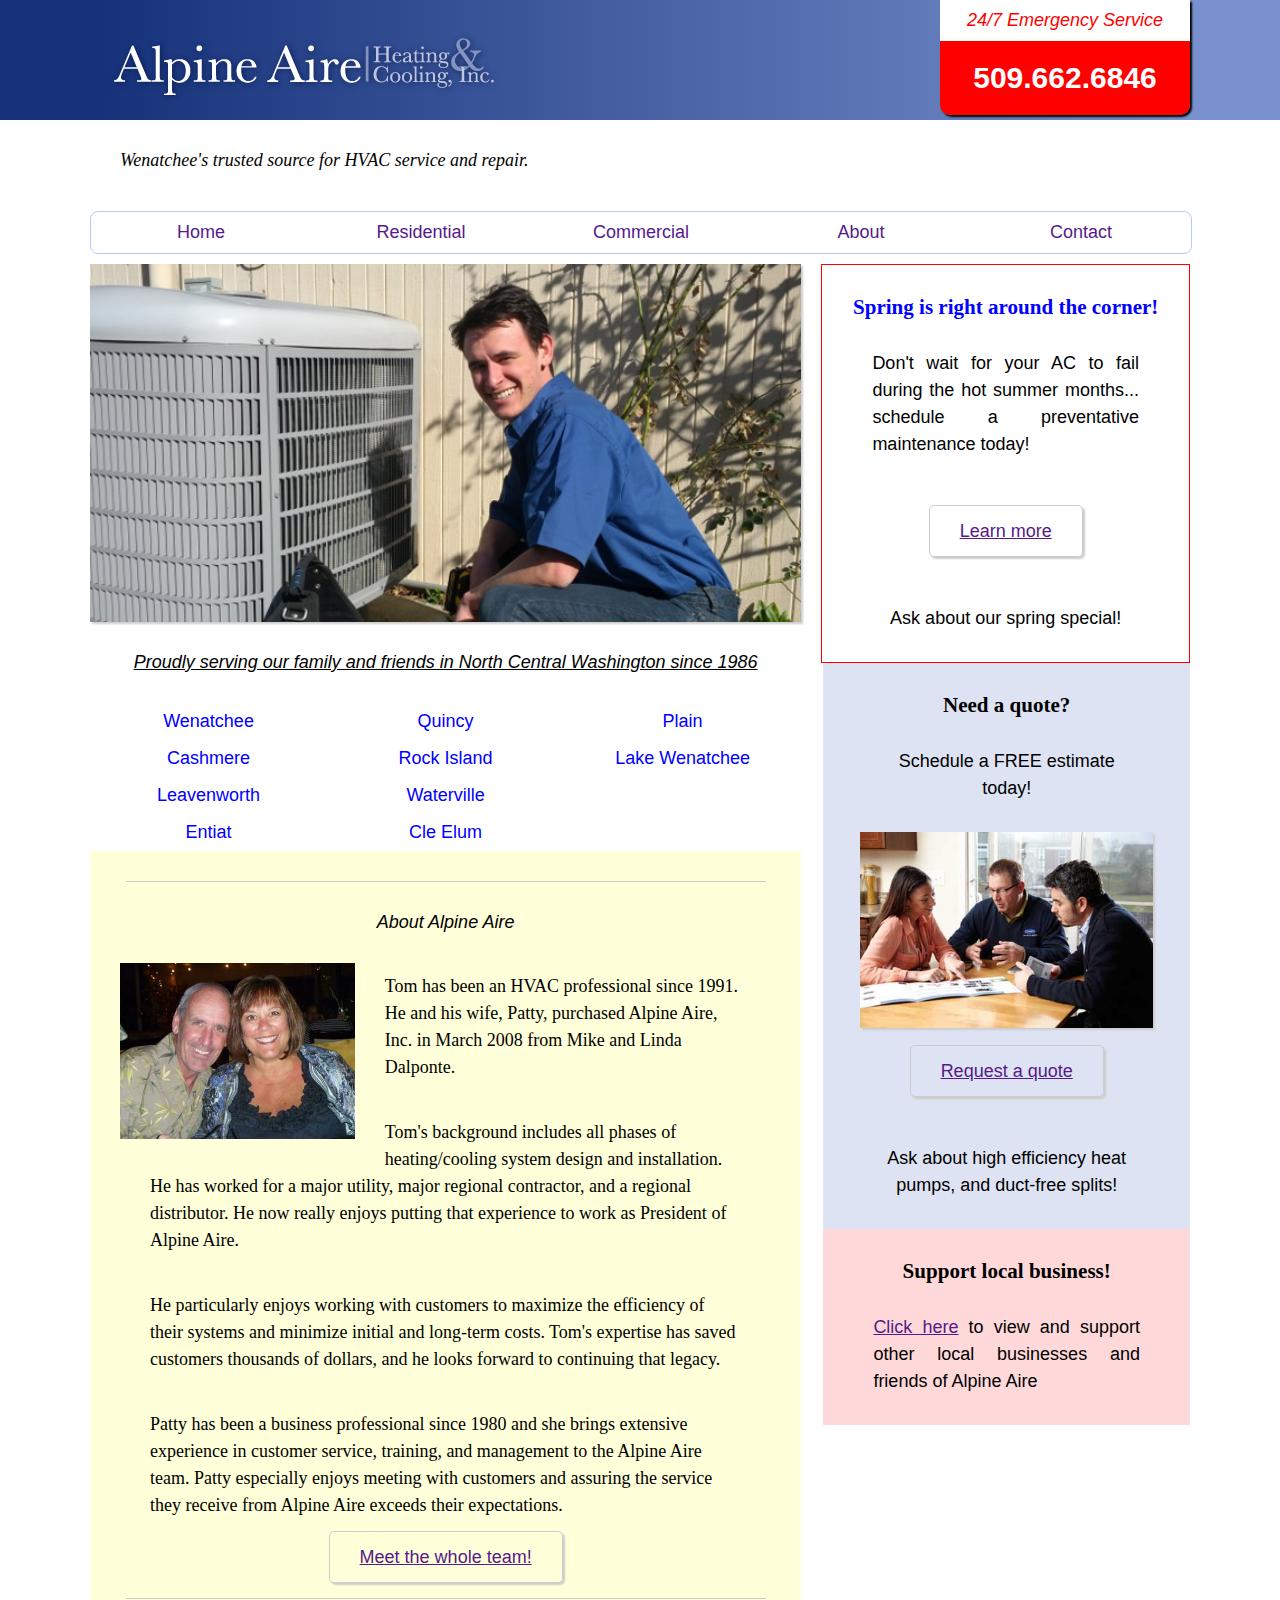
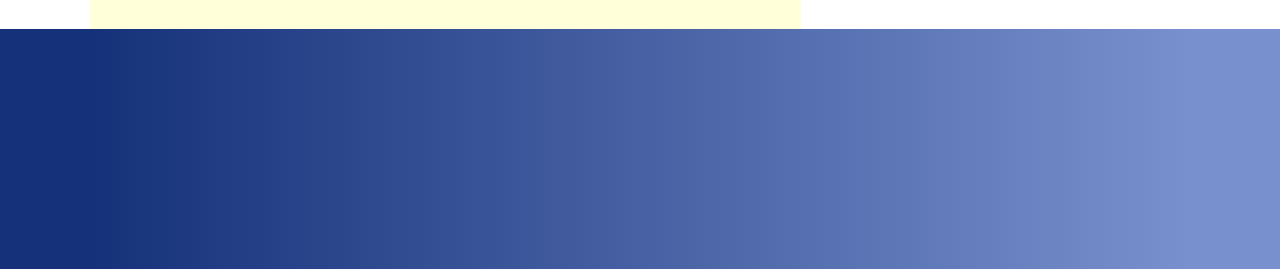
<file: index.html>
<!DOCTYPE HTML PUBLIC "-//W3C//DTD HTML 4.01 Frameset//EN" "http://www.w3.org/TR/html4/frameset.dtd">

<html>
<head>
	<title>Alpine Aire Heating and Cooling | Wenatchee Furnace and AC Repair</title>
		<!-- metatags -->
			<meta name='description' content=''>
			<meta name='keywords' content=''>
			<meta http-equiv=”Content-Type” content=”text/html; charset=ISO-8859-1?>
			<meta name='viewport' content='width=device-width, initial-scale=1, maximum-scale=1'>
			
		<!-- no cache -->
			<meta http-equiv="Pragma" content="no-cache">
			<meta http-equiv="Expires" content="-1">
			<meta http-equiv="CACHE-CONTROL" content="NO-CACHE">
		
		<!-- stylesheets -->
			<link rel="stylesheet" href='css/main.css'	type='text/css'	/>
			<!-- <link rel="stylesheet" href='css/index.css'	type='text/css'	/> -->

		<!-- scripts -->
			<script type="text/javascript" src="https://ajax.googleapis.com/ajax/libs/jquery/1.7.2/jquery.min.js"></script>
			<script type="text/javascript" src="main.js"></script>
</head>
<body>
	<div id="fb-root"></div>
	<script>(function(d, s, id) {
	  var js, fjs = d.getElementsByTagName(s)[0];
	  if (d.getElementById(id)) return;
	  js = d.createElement(s); js.id = id;
	  js.src = "//connect.facebook.net/en_US/all.js#xfbml=1";
	  fjs.parentNode.insertBefore(js, fjs);
	}(document, 'script', 'facebook-jssdk'));</script>
	<div id='header'>
		<div class='db'></div>
		<div class='lb'></div>
		<div class='wrapper gradient'>
			<img class='logo' src='imgs/logo.png'	alt='Alpine Aire Wenatchee Logo'	/>
			<div class='callbox'>
				<div class='hours'>24/7 Emergency Service</div>
				<div class='phone'>509.662.6846</div>
			</div>
		</div>

	</div>

	<div class='wrapper'>
		<h2 class='fleft'>Wenatchee's trusted source for HVAC service and repair.</h2>
		<div class='fb-button'>
			<div class="fb-like" data-href="https://www.facebook.com/AlpineAireInc" data-width="400" data-layout="button_count" data-action="like" data-show-faces="false" data-share="true"></div>
		</div>
		<div class='clear'></div>
		<div id='nav'>
			<a href=''>Home</a>
			<a href=''>Residential</a>
			<a href=''>Commercial</a>
			<a href=''>About</a>
			<a href=''>Contact</a>
		</div>
		<div class='clear'></div>
		<div id='slideshow' class='two-third fleft'>
			<img src='imgs/alpine.jpg'/>
		</div>
		<div class='one-third fright'>
			<div class='pm-promo fright'>
				<h3>Spring is right around the corner!</h3>
				<p>Don't wait for your AC to fail during the hot summer months... schedule a preventative maintenance today!</p>
				<p class='center'>
					<a class='button-link' href=''>Learn more</a>
				</p>
				<p class='center'>Ask about our spring special!</p>
			</div>
			<div class='quote fright'>
				<h3>Need a quote?</h3>
				<p class='center'>Schedule a FREE estimate today!</p>
				<img src='imgs/kitchen-sales-discussion.jpg'	/>
				<p class='center no-padding'>
					<a class='button-link' href=''>Request a quote</a>
				</p>
				<p class='center'>Ask about high efficiency heat pumps, and duct-free splits!</p>
			</div>
		</div>
		<div class='two-third fleft locations'>
			<h4>Proudly serving our family and friends in North Central Washington since 1986</h4>
			<ul class='fleft'>
				<li><a href=''>Wenatchee</a></li>
				<li><a href=''>Cashmere</a></li>
				<li><a href=''>Leavenworth</a></li>
				<li><a href=''>Entiat</a></li>

			</ul>
			<ul class='fleft'>
				<li><a href=''>Quincy</a></li>
				<li><a href=''>Rock Island</a></li>
				<li><a href=''>Waterville</a></li>
				<li><a href=''>Cle Elum</a></li>
			</ul>
			<ul class='fleft'>
				<li><a href=''>Plain</a></li>
				<li><a href=''>Lake Wenatchee</a></li>
			</ul>

		</div>

		<!-- <div class='clear'></div> -->
		<div class='two-third fleft about'>
			<div class='divider'></div>
			<!-- <img src='imgs/alpine-aire-hvac-service-techs.jpg'/> -->
			<h4>About Alpine Aire</h4>
			<img class='fleft about-pic' src='imgs/tom-patty.jpg'	/>
			<p>Tom has been an HVAC professional since 1991. He and his wife, Patty, purchased Alpine Aire, Inc. in March 2008 from Mike and Linda Dalponte.</p>
			<p>Tom's background includes all phases of heating/cooling system design and installation. He has worked for a major utility, major regional contractor, and a regional distributor. He now really enjoys putting that experience to work as President of Alpine Aire.</p>
			<p>He particularly enjoys working with customers to maximize the efficiency of their systems and minimize initial and long-term costs. Tom's expertise has saved customers thousands of dollars, and he looks forward to continuing that legacy.</p>
			<p>Patty has been a business professional since 1980 and she brings extensive experience in customer service, training, and management to the Alpine Aire team. Patty especially enjoys meeting with customers and assuring the service they receive from Alpine Aire exceeds their expectations.</p>
			<div class='center'>
				<a class='button-link' href=''>Meet the whole team!</a>
			</div>
			<div class='divider'></div>

		</div>
		<div class='one-third fright local-business'>
			<h3>Support local business!</h3>
			<p><a href=''>Click here</a> to view and support other local businesses and friends of Alpine Aire</p>
		</div>
	</div>
	<div class='clear'></div>
	<div id='footer'>
		<div class='db'></div>
		<div class='lb'></div>
		<div class='wrapper gradient'>

		</div>

	</div>

</body>
</html>
</file>
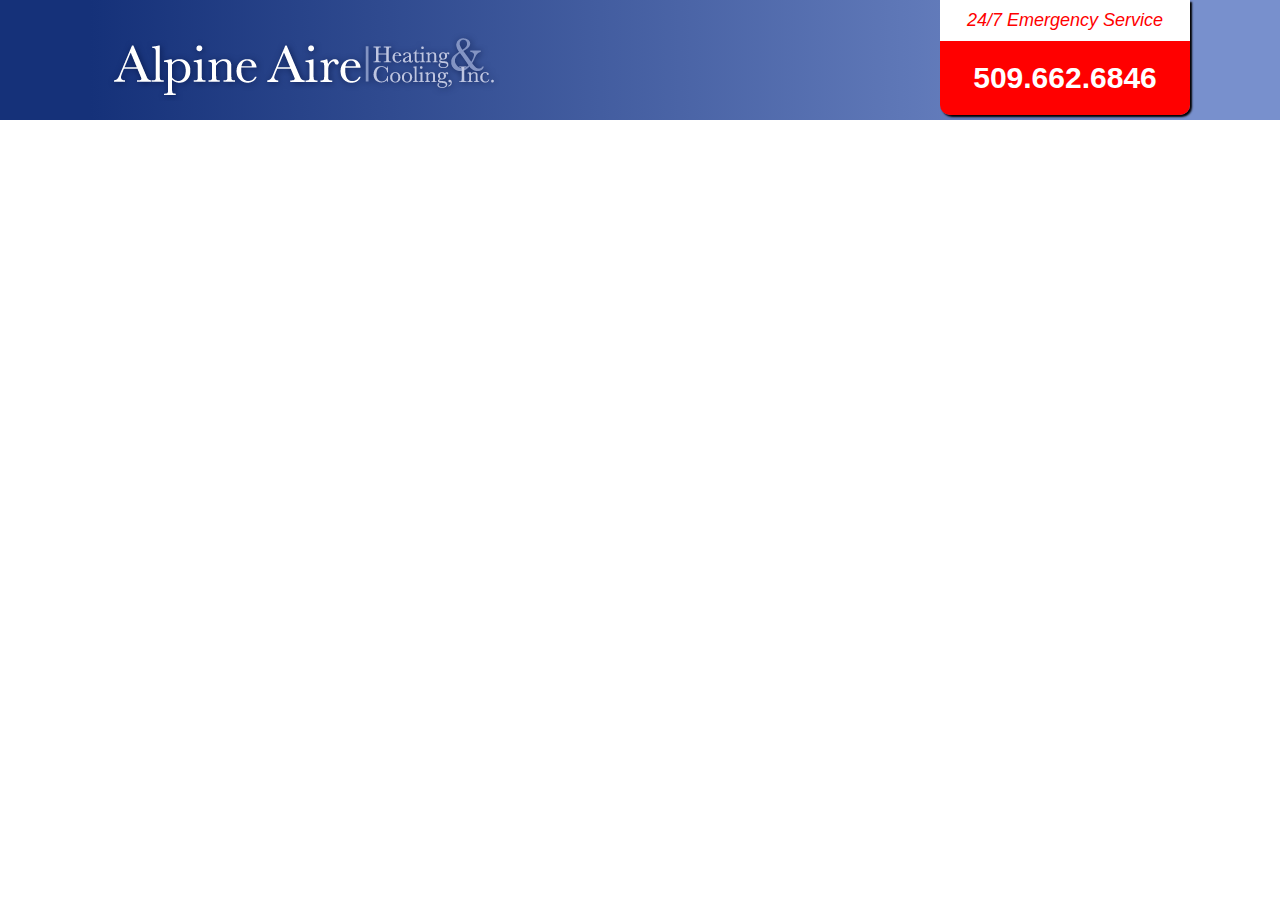
<file: about-alpine-aire.html>
<!DOCTYPE HTML PUBLIC "-//W3C//DTD HTML 4.01 Frameset//EN" "http://www.w3.org/TR/html4/frameset.dtd">

<html>
<head>
	<title>Alpine Aire Heating and Cooling | Wenatchee Furnace and AC Repair: About Us</title>
		<!-- metatags -->
			<meta name='description' content=''>
			<meta name='keywords' content=''>
			<meta http-equiv=”Content-Type” content=”text/html; charset=ISO-8859-1?>
			<meta name='viewport' content='width=device-width, initial-scale=1, maximum-scale=1'>
			
		<!-- no cache -->
			<meta http-equiv="Pragma" content="no-cache">
			<meta http-equiv="Expires" content="-1">
			<meta http-equiv="CACHE-CONTROL" content="NO-CACHE">
		
		<!-- stylesheets -->
			<link rel="stylesheet" href='css/main.css'	type='text/css'	/>
			<!-- <link rel="stylesheet" href='css/index.css'	type='text/css'	/> -->

		<!-- scripts -->
			<script type="text/javascript" src="https://ajax.googleapis.com/ajax/libs/jquery/1.7.2/jquery.min.js"></script>
			<script type="text/javascript" src="main.js"></script>
</head>
<body>
	<div id="fb-root"></div>
	<script>(function(d, s, id) {
	  var js, fjs = d.getElementsByTagName(s)[0];
	  if (d.getElementById(id)) return;
	  js = d.createElement(s); js.id = id;
	  js.src = "//connect.facebook.net/en_US/all.js#xfbml=1";
	  fjs.parentNode.insertBefore(js, fjs);
	}(document, 'script', 'facebook-jssdk'));</script>
	<div id='header'>
		<div class='db'></div>
		<div class='lb'></div>
		<div class='wrapper gradient'>
			<img class='logo' src='imgs/logo.png'	alt='Alpine Aire Wenatchee Logo'	/>
			<div class='callbox'>
				<div class='hours'>24/7 Emergency Service</div>
				<div class='phone'>509.662.6846</div>
			</div>
		</div>

	</div>
</body>
</html>
</file>
<file: css/main.css>
body {
	margin:0;
	font-size: 18px;
	font-family: arial;

}

body h1, h2, h3 {
	font-family: georgia;
}

body p {
	line-height: 1.5em;
}

#header {
	width:100%;
	height:120px;
	position:relative;

	
}

#footer {
	width:100%;
	height:240px;
	position:relative;
}

/*#footer .wrapper, .lb, .db {
	height:240px;
}

#footer .wrapper, .lb, .db {
	height:120px;
}*/
.wrapper {
	max-width: 1100px;
	min-width: 300px;
	margin-left: auto;
	margin-right: auto;
	height:100%;
	/*height:120px;*/
}

.gradient {
	background-color: #153179; 
	/* background-image: url(images/fallback-gradient.png); */
	background-image: -webkit-gradient(linear, 0% 0%, 0% 100%, from(#153179), to(#7890cd));
	background-image: -webkit-linear-gradient(left, #153179, #7890cd); 
	background-image:    -moz-linear-gradient(left, #153179, #7890cd);
	background-image:     -ms-linear-gradient(left, #153179, #7890cd);
	background-image:      -o-linear-gradient(left, #153179, #7890cd);
}

.lb {
	background-color: #153179;
	width:50%;
	position: absolute;
	top:0;
	height:100%;
	z-index: -1;
}

.db {
	background-color: #7890cd;
	width:50%;
	position: absolute;
	top:0;
	height:100%;
	z-index: -1;
	left:50%;

}


.one-third {
	width:33.33%;
	/*float:left;*/
	-webkit-box-sizing: border-box;
	-moz-box-sizing: border-box;
	box-sizing: border-box;
}

.one-third p {
	padding: 30px 50px;
	margin:0;
	text-align: justify;
}

.one-third h3 {
	text-align: center;
	margin:0;
	padding:30px 10px 0 ;
}


.two-third {
	width:64.66%;
	margin: 0 2% 0 0;
	/*float:left;*/
	-webkit-box-sizing: border-box;
	-moz-box-sizing: border-box;
	box-sizing: border-box;
}

#slideshow img {
	width: 100%;
	box-shadow: 2px 2px 2px #CCCCCC;
}

.two-third h4 {
	width:100%;
	font-size: 18px;
	font-weight: normal;
	font-style: italic;
	margin:30px 0;
	text-align: center
}

.full {
	width:100% !important;
	float:left !important;
	margin-right: 0 !important;
	margin-left: 0 !important;
	text-align: justify;
}

.img-full {
	width: 90% !important;
	margin-left:5% !important;
	margin-right:5% !important;
}

#nav {
	width: 100%;
	margin:10px 0;
	border:1px solid #b6caff;
	float:left;
	border-radius: 8px;
}

#nav a {
	width:20%;
	-webkit-box-sizing: border-box;
	-moz-box-sizing: border-box;
	box-sizing: border-box;

	float:left;
	margin:0;
	padding:10px 0;
	text-align: center;
	/*background-color: white;*/
	text-decoration: none;
}

.callbox {
	float:right;
	width:250px;
	box-shadow: 2px 2px 2px #000000;
	border-radius: 0 0 10px 10px;

}

.hours {
	width:100%;
	color:red;
	text-align: center;
	padding:10px 0;
	background-color: #FFFFFF;
	font-style: italic;
}

.phone {
	width:100%;
	background-color: red;
	color: white;
	font-size: 30px;
	text-align: center;
	font-weight: bold;
	padding:20px 0;
	border-radius: 0 0 10px 10px;

}

.wrapper h2 {
	font-family: 'georgia';
	font-size: 18px;
	font-style: italic;
	font-weight: normal;
	margin:0;
	padding:30px;
}

.pm-promo {
	width:100%;

	border: 1px solid red;
	/*box-shadow: 2px 2px 2px #CCCCCC;*/
	/*border-radius: 8px;*/
}

.pm-promo h3 {
	color: blue;
}

.button-link {
	padding: 15px 30px;
	margin: 0 auto;
	border: 1px solid #CCCCCC;
	text-align: center;
	border-radius: 5px;
	box-shadow: 2px 2px 2px #CCCCCC;
}

.center {
	text-align: center !important;
}

.quote {
	width:100%;
	background-color: rgba(120, 144, 205, 0.25);

}

.quote img {
	width:80%;
	margin: 0 10%;
	box-shadow: 2px 2px 2px #CCCCCC;
}

.fleft {
	float:left;
}

.fright {
	float: right;
}

.clear {
	clear:both;
}

.locations {
	margin: 0 auto;

}

.locations h4 {
	text-decoration: underline;
}

.locations li {
	padding: 8px 0;
	list-style: none;
	margin: 0;
	/*width:100%;*/
	/*float:left;*/
}

.locations a {
	color:blue;
	text-decoration: none;
}

.locations ul {
	text-align: center;
	width:33.33%;
	padding:0;
	margin:0;
}

.logo {
	min-width: 200px;
}

.logo-shrink {
	width:60%;
	margin:0 20%;
}

.divider {
	width:90%;
	border-bottom: 1px solid #CCCCCC;
	margin: 30px 5%;
}

.about {
	background-color: rgba(255, 255, 0, 0.15);
}

.about p {
	padding: 10px 60px;
	font-family: georgia;
}

.about img {
	width:33%;
	margin: 0 30px 10px;
}

.fb-button {
	/*width:500px;*/
	float:right;
	margin:30px;
	text-align: center;
}

.local-business {
	background-color: rgba(255, 0, 0, .15);
}

.no-padding {
	padding:0;
}
</file>
